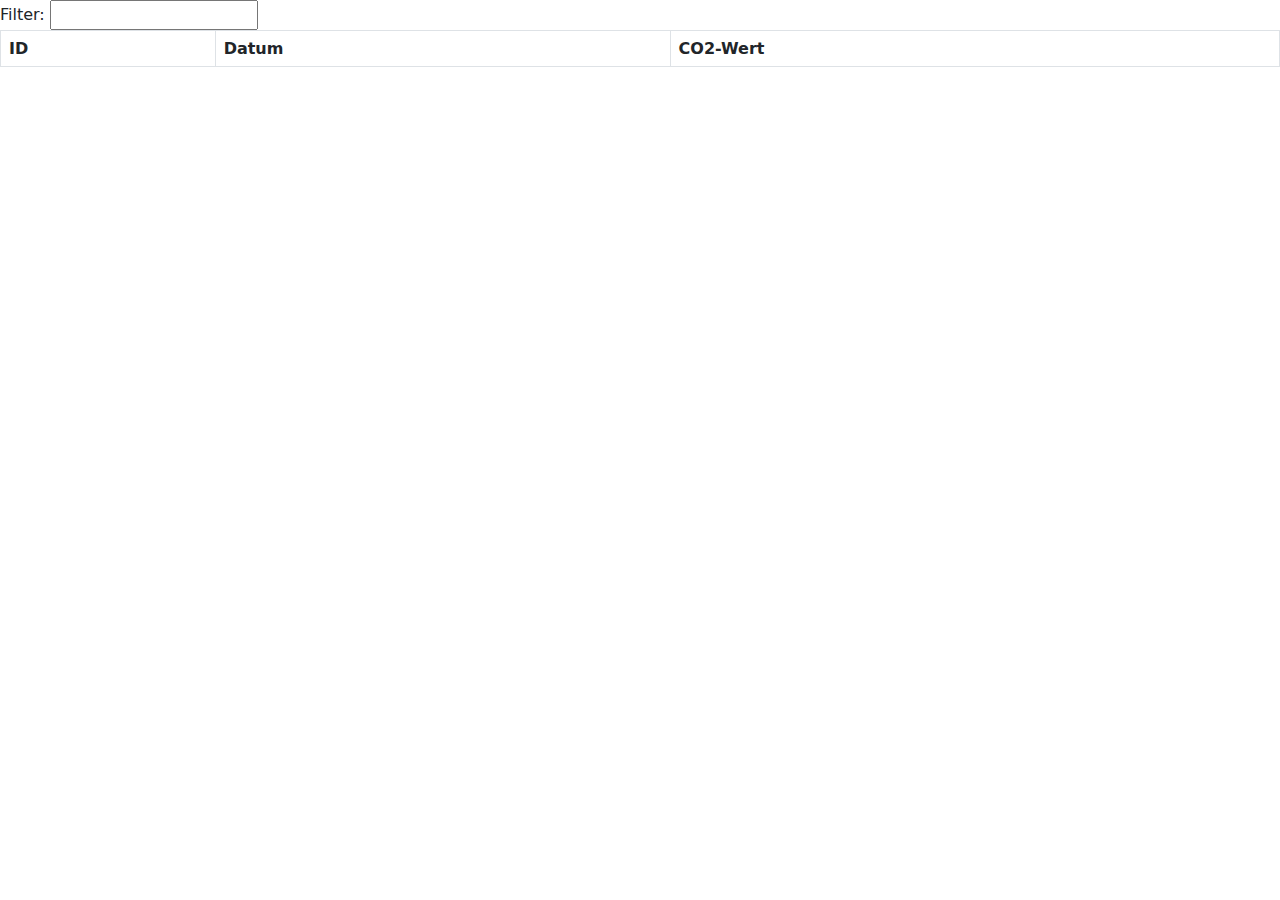
<file: www/fk/fk23_n/a2_messwerte.html>
<html>
<head>
    <link href="bootstrap.min.css" rel="stylesheet"/>
</head>
<body>
    <label for="search">Filter: </label>
    <input class="" type="search" id="search" />
    <table id="table" class="table table-bordered table-striped">
        <thead>
        <tr>
            <th>ID</th>
            <th>Datum</th>
            <th>CO2-Wert</th>
        </tr>
        </thead>
        <tbody id="tbody">

        </tbody>
    </table>

    <script>
        document.addEventListener("DOMContentLoaded", async event => {
            const tbody = document.getElementById("tbody");
            const search = document.getElementById("search");

            const renderTable = (entries) => {
                tbody.innerHTML = "";
                entries.forEach(e => {
                    let row = document.createElement("tr");
                    let id = document.createElement("td");
                    id.textContent = e.id;
                    let date = document.createElement("td");
                    date.textContent = e.datum;
                    let co2 = document.createElement("td");
                    co2.textContent = e.wert;

                    row.appendChild(id);
                    row.appendChild(date);
                    row.appendChild(co2);
                    tbody.appendChild(row);
                });
            }

            search.addEventListener("keyup", async event => {
                let txt = search.value;
                let fetchedEntries = await fetch("http://localhost:8083/fk/fk23_n/api.php").then(r => r.json());
                renderTable(fetchedEntries.filter(e => e.datum.includes(txt)));
            });

            let fetchedEntries = await fetch("http://localhost:8083/fk/fk23_n/api.php").then(r => r.json());
            renderTable(fetchedEntries);

        });
    </script>
</body>
</html>
</file>
